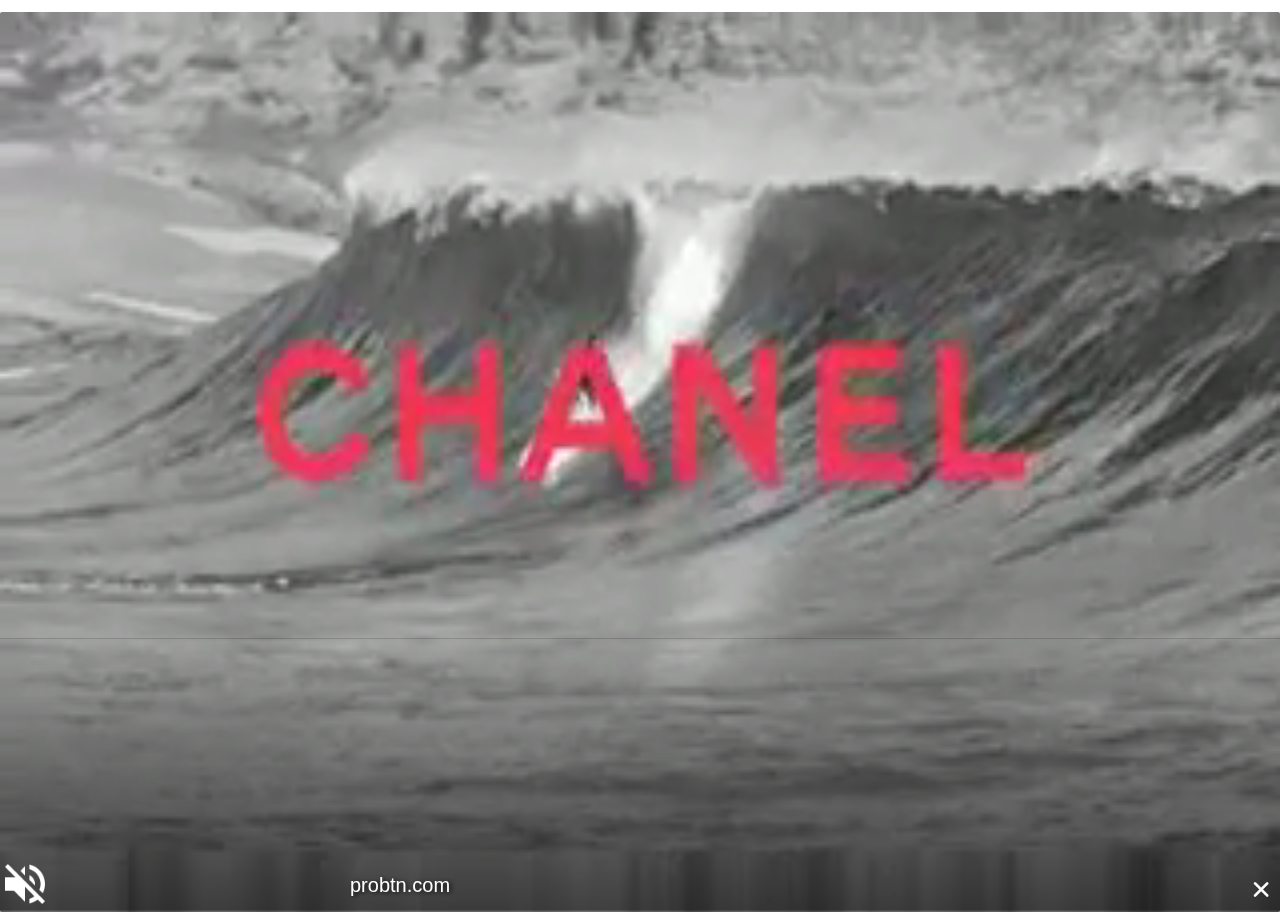
<file: index.html>
﻿<html>
<head>
    <meta http-equiv="Content-Type" content="text/html; charset=UTF-8">
    <link type="text/css" href="js/screen.css" rel="stylesheet">
    <!--<meta name="viewport" content="width=device-width, initial-scale=1.0">-->
    <meta name="viewport" content="width=608">
    <link href="js/jquery-ui.css" rel="stylesheet" type="text/css">
    <style>
        html, body {
            height: 100%;
            width: 100%;
            margin: 0;
            padding: 0px;
        }

        .broadway {
            width: 100%;
        }
        canvas {
            width: 100%;
            height: 100%;
        }

        #progressbar {
            position: absolute;
            height: 5px;
            background-color: white;
            width: 0;
            bottom: 0px;
            display: block;
            left: 0px;
        }
        #poster {
            width: 100%;
            height: 100%;
            display: inline-block;
            z-index: 20;
        }
        #poster_img {
            width: 100%;
            height: 100%;
            z-index: 18;
        }
        #loader {
            display: inline-block;
            margin: 0 auto;
            width: 20%;
            z-index: 19;
            position: fixed;
            top: 50%;
            left: 40%;
        }
        #play {
            position: absolute;
            left: 40%;
            width: 20%;
            top: 30%;
            display: none;
            cursor: pointer;
        }

            #play.active {
                display: block;
            }

        #volume {
            position: absolute;
            left: 5px;
            bottom: 8px;display: none;
        }

        #close {
            position: absolute;
            right: 5px;
            bottom: 8px;
            z-index: 30;display: none;
        }
        #close_img {
            display: block;
            cursor: pointer;
            width:  28px;
            height:  28px;
        }

        #volume_on, #volume_off {
            display: none;
            cursor: pointer;
            width: 40px;
            height: 40px;
            padding-top: 40px;
            z-index: 30;
        }
        #volume_on.active, #volume_off.active {
            display: block;
        }
        canvas {
            /*border-radius: 10px !important;
            box-shadow: 0 1px 4px 0 rgba(0,0,0,0.22) !important;*/
            background: transparent !important;
        }
        #link {
            background: url(images/go-min.png) no-repeat left center;
            width: 20%;
            height: 28px;
            position: absolute;
            bottom: 10px;
            left: 25%;
            color: white;
            font-size: 20px;
            padding-left: 30px;
            text-shadow: 2px 1px 5px black;
            display: none;
            z-index: 30;
            background-size: contain;
            font-weight: normal;
            font-family: Arial;
        }
        /*@media (max-height:300px) {
            #link {
                display: none !important;
            }
        }*/
        /*@media (max-width:300px) {
            #link {
                display: block !important;
            }
        }*/
        #bg {
            background: url(images/bg-min.png) transparent repeat-x bottom;
            width: 100%;
            height: 30%;
            bottom:  0px;
            position: absolute;
            background-size: contain;
        }
    </style>
</head>
<body>


    <div class="broadway" poster="poster.jpg" src="video.mp4" width="300" height="169" style="float: left; position: relative;" workers="true" webgl="auto" render="false" reverseTimer="">
      <!-- videopixels='[
      { "StartPosition": 0.0, "EndPosition": 0.05, "TrackingLink": "https://goo.gl/PedWM5" },
      { "StartPosition": 0.25, "EndPosition": 0.5, "TrackingLink": "https://goo.gl/PedWM5" },
      { "StartPosition": 0.5, "EndPosition": 0.75, "TrackingLink": "https://goo.gl/PedWM5" },
      { "StartPosition": 0.75, "EndPosition": 0.95, "TrackingLink": "https://goo.gl/PedWM5" },
      { "StartPosition": 0.95, "EndPosition": 1, "TrackingLink": "https://goo.gl/PedWM5" }
    ]' -->

    </div>
    <script src="https://code.jquery.com/jquery-1.11.1.js"></script>
    <script type="text/javascript" src="js/Decoder.js"></script>
    <script type="text/javascript" src="js/YUVCanvas.js"></script>
    <script type="text/javascript" src="js/Player.js"></script>
    <script type="text/javascript" src="js/stream.js"></script>
    <script type="text/javascript" src="js/mp4.js"></script><!--https://probtnlandings1.azurewebsites.net/button_example4/mp4_player/js/mp4.js-->
    <script type="text/javascript">
        function load() {
            jQuery(document).ready(function () {
                try {

                    window.onresize = function (event) {
                        console.log("window.onresize", window.innerWidth);
                        if (window.innerWidth > 200) {
                            document.getElementById("link").style.display = "block";
                            document.getElementById("volume").style.display = "block";
                            document.getElementById("close").style.display = "block";
                        }
                    };

                    console.log(Broadway);
                    var nodes = document.querySelectorAll('div.broadway');
                    for (var i = 0; i < nodes.length; i++) {
                        var broadway = new Broadway(nodes[i]);
                    }

                } catch (ex) {
                    console.log(ex);
                }
            });
        }
        load();
    </script>

</body>
</html>
</file>
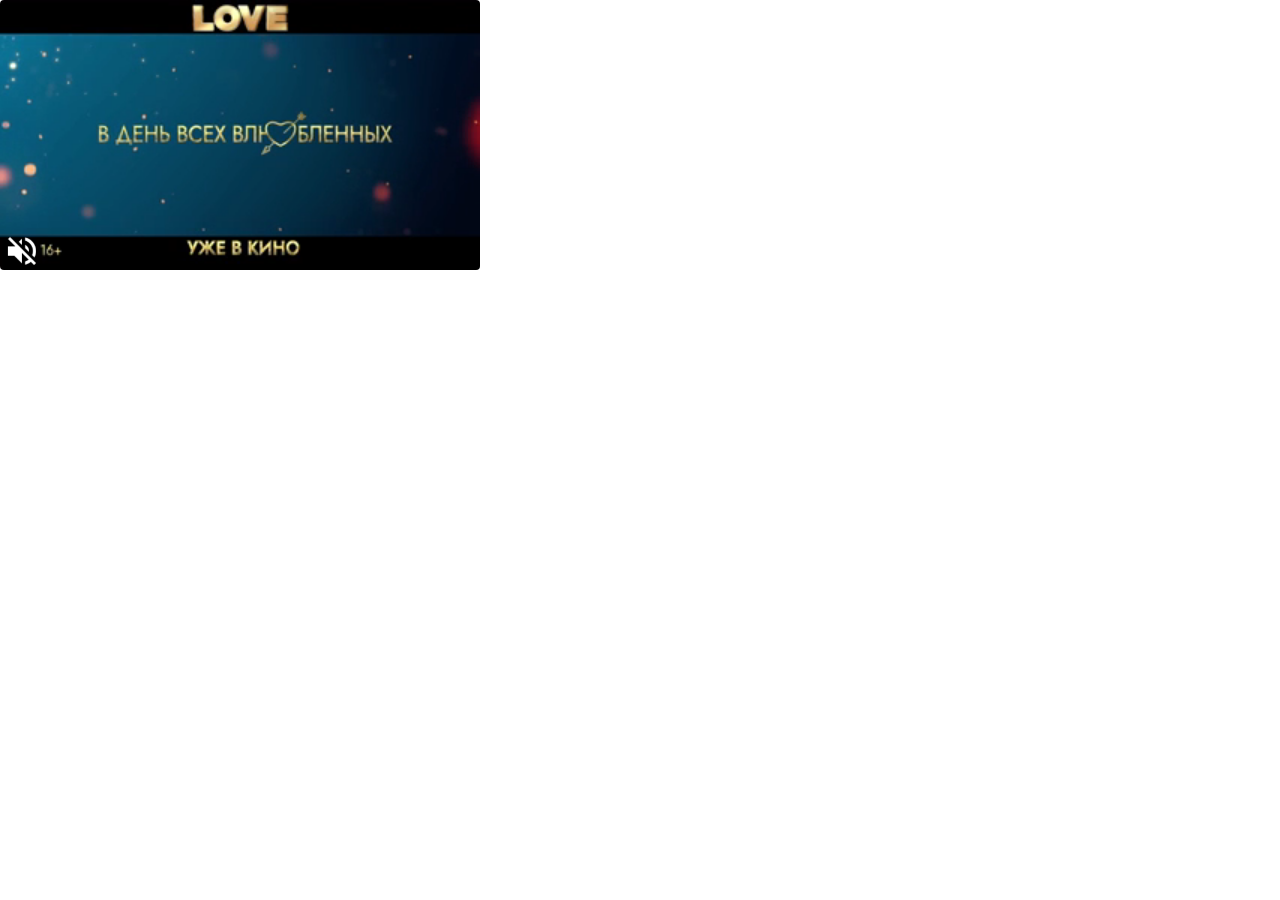
<file: example/love_2/button/index.html>
﻿<html>
  <head>
    <meta http-equiv="Content-Type" content="text/html; charset=UTF-8" />
    <link type="text/css" href="js/screen.css" rel="stylesheet" />
    <!--<meta name="viewport" content="width=device-width, initial-scale=1.0">-->
    <meta name="viewport" content="width=608" />
    <link href="js/jquery-ui.css" rel="stylesheet" type="text/css" />
    <style>
      html {
        height: 100%;
      }

      body {
        margin: 0;
        height: 100%;
      }

      .broadway {
        width: 480px;
        height: 270px;
      }

      canvas {
        width: 480px;
        height: 270px;
      }

      #progressbar {
        position: absolute;
        height: 5px;
        background-color: white;
        width: 0;
        bottom: 0px;
        display: block;
        left: 0px;
      }

      #poster {
        width: 480px;
        height: 270px;
        display: inline-block;
        z-index: 20;
      }

      #poster_img {
        width: 480px;
        height: 270px;
        z-index: 18;
      }

      #loader {
        display: none;
        margin: 0 auto;
        width: 20%;
        z-index: 19;
        position: fixed;
        /*top: 50%;
            left: 40%;*/

        top: 150px;
        left: 140px;
      }

      #play {
        position: absolute;
        left: 40%;
        width: 20%;
        top: 30%;
        display: none;
        cursor: pointer;
      }

      #play.active {
        display: block;
      }

      #volume,
      #native_volume {
        position: absolute;
        left: 0px;
        bottom: 0px;
        width: 55px;
        height: 55px;
        z-index: 300;
        /*display: none;*/
      }

      #close {
        position: absolute;
        right: 5px;
        bottom: 8px;
        z-index: 30;
        /*display: none;*/
      }

      #close_img {
        display: none;
        cursor: pointer;
        width: 28px;
        height: 28px;
      }

      #volume_on,
      #volume_off,
      #native_volume_on,
      #native_volume_off {
        cursor: pointer;
        width: 28px;
        height: 28px;
        z-index: 30;
        padding-top: 22px;
        padding-left: 8px;
        display: none;
      }

      #native_volume_on.active,
      #native_volume_off.active {
        display: block;
      }

      #volume_on.active,
      #volume_off.active {
        display: block;
      }

      #native_video_poster {
        position: absolute;
        top: 0px;
        left: 0px;
        width: 480px;
        height: auto;
        z-index: 200;
      }

      #native_video {
        position: relative;
        width: 480px;
        height: 270px;
        z-index: 10;
        border-radius: 4px;
        opacity: 0;
      }

      #native_video_wrapper {
        position: relative;
      }

      canvas {
        border-radius: 4px !important;
        background: transparent !important;
      }

      #link {
        background: url(images/go-min.png) no-repeat left center;
        width: 50%;
        height: 28px;
        position: absolute;
        bottom: 10px;
        left: 25%;
        color: white;
        font-size: 20px;
        padding-left: 30px;
        text-shadow: 2px 1px 5px black;
        display: none;
        z-index: 30;
        background-size: contain;
        font-weight: normal;
        font-family: Arial;
        display: none !important;
      }

      #replay_button {
        position: absolute;
        left: 40%;
        width: 20%;
        top: 30%;
        display: block;
        cursor: pointer;
        background-image: url(images/replay.png);
      }

      #videotime,
      #native_videotime {
        position: absolute;
        right: 5px;
        bottom: 3px;
        z-index: 300;
        font-size: 30px;
        font-weight: 400;
        color: #ffffff;
        display: none;
      }

      .img_btn_disabled {
        display: none;
      }

      #bg {
        height: 50px;
        position: fixed;
        top: 286px;
        left: 0px;

        width: 480px;
        /* Permalink - use to edit and share this gradient: http://colorzilla.com/gradient-editor/#7db9e8+0,1e5799+100&0+0,1+100 */
      }

      #cta_wrapper {
        width: 375px;
        height: 180px;
        position: absolute;
        z-index: 100;
        top: 0px;
        left: 0px;
      }
    </style>
    <script>
      function MyFunctions(hypeDocument, element, event) {
        var receiveMessage = function (event) {
          if (event.data !== null && event.data !== undefined) {
            if (event.data.message === "probtn_resizeAnimation_step") {
              var video_wrapper = document.getElementById(
                "native_video_wrapper"
              );
              video_wrapper.style.display = "none";
              var broadway = document.getElementById("video_broadway");
              broadway.style.display = "none";
              document.getElementById("index_hype_container").style.marginTop =
                "-113px";
              hypeDocument.showNextScene();
              window.top.postMessage(
                {
                  command: "button_image_iframe_size",
                  size: { w: "100%", h: "100%", important: true },
                },
                "*"
              );
            }
          }
        };
        // run your functions that require a loaded Hype scene here.
        window.self.addEventListener("message", receiveMessage, false);
      }

      if ("HYPE_eventListeners" in window === false) {
        window.HYPE_eventListeners = Array();
      }

      window.HYPE_eventListeners.push({
        type: "HypeDocumentLoad",
        callback: MyFunctions,
      });
    </script>
  </head>

  <body>
    <div id="native_video_wrapper">
      <video
        id="native_video"
        playsinline=""
        webkit-playsinline=""
        autoplay="true"
        muted="true"
        onclick=""
        poster=""
        id="video_probtn"
        class="probtn_video"
        width="100%"
        height="100%"
      >
        <source src="video.mp4" type="video/mp4" />
        Your browser does not support the video tag.
      </video>
      <div id="native_volume">
        <img id="native_volume_on" src="images/volume_on@2x.png?r=1" class="" />
        <img
          id="native_volume_off"
          src="images/volume_off@2x.png?r=1"
          class="active"
        />
      </div>
      <output id="native_videotime">0</output>
      <img id="native_video_poster" src="cover.jpg" />
    </div>
    <div
      id="index_hype_container"
      style="
        margin: auto;
        position: relative;
        width: 375px;
        height: 180px;
        overflow: hidden;
      "
    >
      <script
        type="text/javascript"
        charset="utf-8"
        src="index.hyperesources/index_hype_generated_script.js?55789"
      ></script>
    </div>
    <div
      class="broadway"
      id="video_broadway"
      url=""
      text=""
      audio="audio.mp3?rnd=12"
      poster="cover.jpg"
      src="video.mp4"
      width="480"
      height="270"
      style="float: left; position: absolute; top: 0px"
      workers="true"
      webgl="auto"
      render="false"
      repeatmode="off"
      probtnevents="false"
      reverseTimer="true"
    ></div>

    <script src="https://code.jquery.com/jquery-1.11.1.js"></script>
    <script type="text/javascript" src="js/Decoder.js"></script>
    <script type="text/javascript" src="js/YUVCanvas.js"></script>
    <script type="text/javascript" src="js/Player.js?r=12"></script>
    <script type="text/javascript" src="js/stream.js"></script>
    <script type="text/javascript" src="js/mp4.js?random=124"></script>
    <script type="text/javascript">
      jQuery(document).ready(function () {
        var video = document.getElementById("native_video");

        window.top.postMessage(
          {
            command: "button_image_iframe_size",
            size: { w: "100%", h: "70%", important: true },
          },
          "*"
        );

        function load() {
          window.top.postMessage(
            {
              command: "button_image_iframe_size",
              size: { w: "100%", h: "70%", important: true },
            },
            "*"
          );
          jQuery(document).ready(function () {
            try {
              window.onresize = function (event) {
                console.log("window.onresize", window.innerWidth);
                if (window.innerWidth > 200) {
                  document.getElementById("link").style.display = "block";
                  document.getElementById("volume").style.display = "block";
                  document.getElementById("close").style.display = "block";
                }
              };

              console.log("Broadway", Broadway);
              var nodes = document.querySelectorAll("div.broadway");
              for (var i = 0; i < nodes.length; i++) {
                var broadway = new Broadway(nodes[i]);
              }
            } catch (ex) {
              console.log(ex);
            }
          });
        }
        document
          .getElementById("native_volume")
          .addEventListener("click", on_native_volume_click);

        var isPlay = false;
        var isSwitched = false;

        var isNativeVolumeOn = false;

        function on_native_volume_click() {
          isNativeVolumeOn = !isNativeVolumeOn;
          if (isNativeVolumeOn) {
            document.getElementById("native_volume_off").style.display = "none";
            document.getElementById("native_volume_on").style.display = "block";
            video.muted = false;
          } else {
            document.getElementById("native_volume_off").style.display =
              "block";
            document.getElementById("native_volume_on").style.display = "none";
            video.muted = true;
          }
        }

        video.ontimeupdate = function () {
          if (isPlay) {
            if (video.currentTime > 10 && !isSwitched) {
              console.log("isSwitched");
              isSwitched = true;
              window.top.postMessage(
                { command: "probtn_start_animation" },
                "*"
              );
            }
          }

          if (!isPlay) {
            $("#native_video").css("opacity", 1);
            var poster = document.getElementById("native_video_poster");
            poster.style.display = "none";
            isPlay = true;
            window.parent.postMessage(
              { command: "probtn_creative_loaded_message" },
              "*"
            );
          }
        };

        video.onended = () => {
          console.log(
            "%conended",
            "color: white; background: yellow;",
            video.currentTime
          );
          window.top.postMessage({ command: "probtn_start_animation" }, "*");
        };

        function onAutoplayBlocked() {
          var video_wrapper = document.getElementById("native_video_wrapper");
          video_wrapper.style.display = "none";
          load();
        }

        checkAutoPlay(video.play(), onAutoplayBlocked);

        document.addEventListener("broadway_video_ended", () => {
          window.top.postMessage({ command: "probtn_start_animation" }, "*");
        });

        var size = {
          W: 480, //document.getElementsByTagName("canvas")[0].offsetWidth,
          H: 270, //document.getElementsByTagName("canvas")[0].offsetHeight
        };
        console.log("size", size);
      });
    </script>
    <script src="https://cdn.viewst.com/libs/hypeLoadEvent.js"></script>
    <script src="https://cdn.viewst.com/libs/checkAutoPlay.js"></script>
  </body>
</html>
</file>
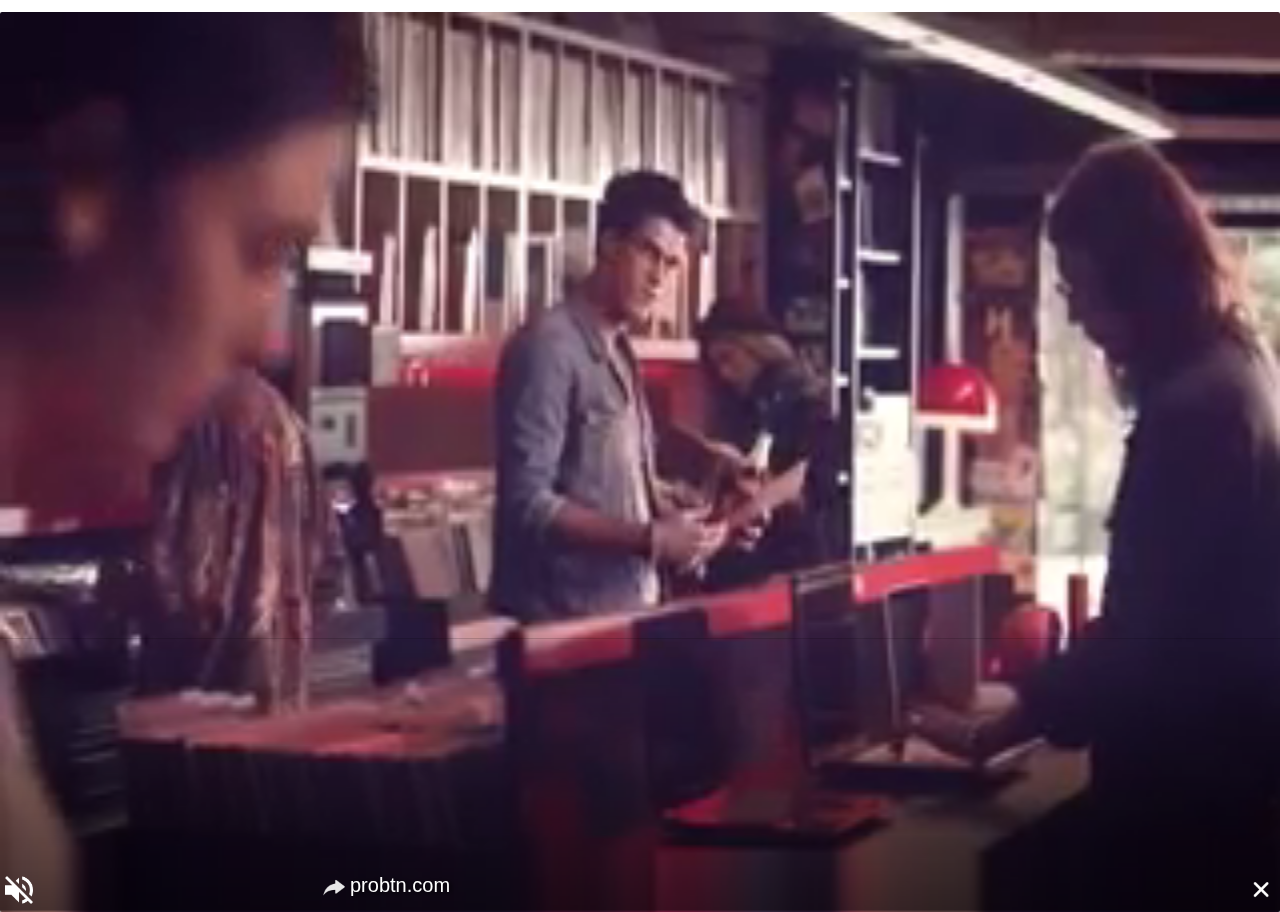
<file: coca.html>
﻿<html>
<head>
    <meta http-equiv="Content-Type" content="text/html; charset=UTF-8">
    <link type="text/css" href="js/screen.css" rel="stylesheet">
    <!--<meta name="viewport" content="width=device-width, initial-scale=1.0">-->
    <meta name="viewport" content="width=608">
    <link href="js/jquery-ui.css" rel="stylesheet" type="text/css">
    <style>
        html, body {
            height: 100%;
            width: 100%;
            margin: 0;
            padding: 0px;
        }
        
        .broadway {
            width: 100%;
        }
        canvas {
            width: 100%;
            height: 100%;
        }

        #progressbar {
            position: absolute;
            height: 5px;
            background-color: white;
            width: 0;
            bottom: 0px;
            display: block;
            left: 0px;
        }
        #poster {
            width: 100%;
            height: 100%;
            display: inline-block;
            z-index: 20;
        }
        #poster_img {
            width: 100%;
            height: 100%;
            z-index: 18;
        }
        #loader {
            display: inline-block;
            margin: 0 auto;
            width: 20%;
            z-index: 19;
            position: fixed;
            top: 50%;
            left: 40%;
        }
        #play {
            position: absolute;
            left: 40%;
            width: 20%;
            top: 30%;
            display: none;
            cursor: pointer;
        }

            #play.active {
                display: block;
            }

        #volume {
            position: absolute;
            left: 5px;
            bottom: 8px;display: none;
        }
        
        #close {
            position: absolute;
            right: 5px;
            bottom: 8px;
            z-index: 30;display: none;
        }
        #close_img {
            display: block;
            cursor: pointer;
            width:  28px;
            height:  28px;
        }

        #volume_on, #volume_off {
            display: none;
            cursor: pointer;
            width: 28px;
            height: 28px;
            z-index: 30;
        }
        #volume_on.active, #volume_off.active {
            display: block;
        } 
        canvas {
            /*border-radius: 10px !important;
            box-shadow: 0 1px 4px 0 rgba(0,0,0,0.22) !important;*/
            background: transparent !important;
        }
        #link {
            background: url(images/go-min.png) no-repeat left center;
            width: 20%;
            height: 28px;
            position: absolute;
            bottom: 10px;
            left: 25%;
            color: white;
            font-size: 20px;
            padding-left: 30px;
            text-shadow: 2px 1px 5px black;
            display: none;
            z-index: 30;
            background-size: contain;
            font-weight: normal;
            font-family: Arial;
        }
        /*@media (max-height:300px) {
            #link {
                display: none !important;
            }
        }*/
        /*@media (max-width:300px) {
            #link {
                display: block !important;
            }
        }*/
        #bg {
            background: url(images/bg-min.png) transparent repeat-x bottom;
            width: 100%;
            height: 30%;
            bottom:  0px;
            position: absolute;
            background-size: contain;
        }
    </style>
</head>
<body>


    <div class="broadway" poster="coca/poster.jpg" src="coca/video_coca.mp4" width="300" height="169" style="float: left; position: relative;" workers="true" webgl="auto" render="false" audio="coca/audio.mp3">

    </div>
    <script src="https://code.jquery.com/jquery-1.11.1.js"></script>
    <script type="text/javascript" src="js/Decoder.js"></script>
    <script type="text/javascript" src="js/YUVCanvas.js"></script>
    <script type="text/javascript" src="js/Player.js"></script>
    <script type="text/javascript" src="js/stream.js"></script>
    <script type="text/javascript" src="js/mp4.js"></script><!--https://probtnlandings1.azurewebsites.net/button_example4/mp4_player/js/mp4.js-->
    <script type="text/javascript">
        function load() {
            jQuery(document).ready(function () {
                try {

                    window.onresize = function (event) {
                        console.log("window.onresize", window.innerWidth);
                        if (window.innerWidth > 200) {
                            document.getElementById("link").style.display = "block";
                            document.getElementById("volume").style.display = "block";
                            document.getElementById("close").style.display = "block";
                        }
                    };

                    console.log(Broadway);
                    var nodes = document.querySelectorAll('div.broadway');
                    for (var i = 0; i < nodes.length; i++) {
                        var broadway = new Broadway(nodes[i]);
                    }

                } catch (ex) {
                    console.log(ex);
                }
            });
        }
        load();
    </script>

</body>
</html>
</file>
<file: js/screen.css>
/* MetaWebPro font family licensed from fontshop.com. WOFF-FTW! */
@font-face {
    font-family: 'MetaBlack';
    src: url('https://mozcom-cdn.mozilla.net/img/fonts/MetaWebPro-Black.eot');
    src: local('☺'),
        url('https://mozcom-cdn.mozilla.net/img/fonts/MetaWebPro-Black.woff')
        format('woff');
    font-weight: bold;
}

#site-title {
  display: block;
  font: normal bold 40px/.738 MetaBlack, "Arial Black", sans-serif;
  letter-spacing: -0.02em;
}

#doc {
  margin: 0 auto;
  width: 1200px;
  padding: 10px;
}

#setting {
  margin-top: 10px;
}

#tagline {
  clear: both;
  font: 1.538em/1.4 Georgia, sans-serif;
  color: #484848;
  padding: 0 430px 0 0px;
}

body {
  font: bold 11px "Verdana", sans-serif;
  color: #6D7581;
}

th {
  text-align: left;
  padding: 0px 4px 4px 0px;
}

td {
  padding-left: 8px;
  text-align: right;
}

/*#controls {
  background-color: black;
  padding: 10px;
  height: 20px;
}*/

/*#play {
  width: 100px;
  float: left;
}*/

#scrubber {
  margin-left: 8px;
  margin-top: 3px;
  margin-right: 8px;
}

body {
    margin: 0px;
}
#panel {
    background-color: #333333;
    padding: 10px;
    width: 260px;
    height: 900px;
    color: #FFFFFF;
    float: left;
}
#panel .title {
    font: normal 36px/.738 MetaBlack, "Arial Black", sans-serif;
    color: #16C0F0;
}
#panel .sub-title {
    font: 1.5em Georgia, sans-serif;
}
#document {
    float: left;
    background-color: #AAAAAA;
    height: 900px;
    padding: 10px;
}
.header {
    font: normal 16px "Arial Black", sans-serif;
    color: #16C0F0;
    margin-bottom: 4px;
}

canvas {
  border-radius: 2px;
}

#videotime {
  color: white;
}
</file>
<file: example/love_2/button/js/screen.css>
/* MetaWebPro font family licensed from fontshop.com. WOFF-FTW! */
@font-face {
    font-family: 'MetaBlack';
    src: url('https://mozcom-cdn.mozilla.net/img/fonts/MetaWebPro-Black.eot');
    src: local('☺'),
        url('https://mozcom-cdn.mozilla.net/img/fonts/MetaWebPro-Black.woff')
        format('woff');
    font-weight: bold;
}

#site-title {
  display: block;
  font: normal bold 40px/.738 MetaBlack, "Arial Black", sans-serif;
  letter-spacing: -0.02em;
}

#doc {
  margin: 0 auto;
  width: 1200px;
  padding: 10px;
}

#setting {
  margin-top: 10px;
}

#tagline {
  clear: both;
  font: 1.538em/1.4 Georgia, sans-serif;
  color: #484848;
  padding: 0 430px 0 0px;
}

body {
  font: bold 11px "Verdana", sans-serif;
  color: #6D7581;
}

th {
  text-align: left;
  padding: 0px 4px 4px 0px;
}

td {
  padding-left: 8px;
  text-align: right;
}

/*#controls {
  background-color: black;
  padding: 10px;
  height: 20px;
}*/

/*#play {
  width: 100px;
  float: left;
}*/

#scrubber {
  margin-left: 8px;
  margin-top: 3px;
  margin-right: 8px;
}

body {
    margin: 0px;
}
#panel {
    background-color: #333333;
    padding: 10px;
    width: 260px;
    height: 900px;
    color: #FFFFFF;
    float: left;
}
#panel .title {
    font: normal 36px/.738 MetaBlack, "Arial Black", sans-serif;
    color: #16C0F0;
}
#panel .sub-title {
    font: 1.5em Georgia, sans-serif;
}
#document {
    float: left;
    background-color: #AAAAAA;
    height: 900px;
    padding: 10px;
}
.header {
    font: normal 16px "Arial Black", sans-serif;
    color: #16C0F0;
    margin-bottom: 4px;
}

canvas {
  border-radius: 2px;
}

#videotime {
  color: white;
}
</file>
